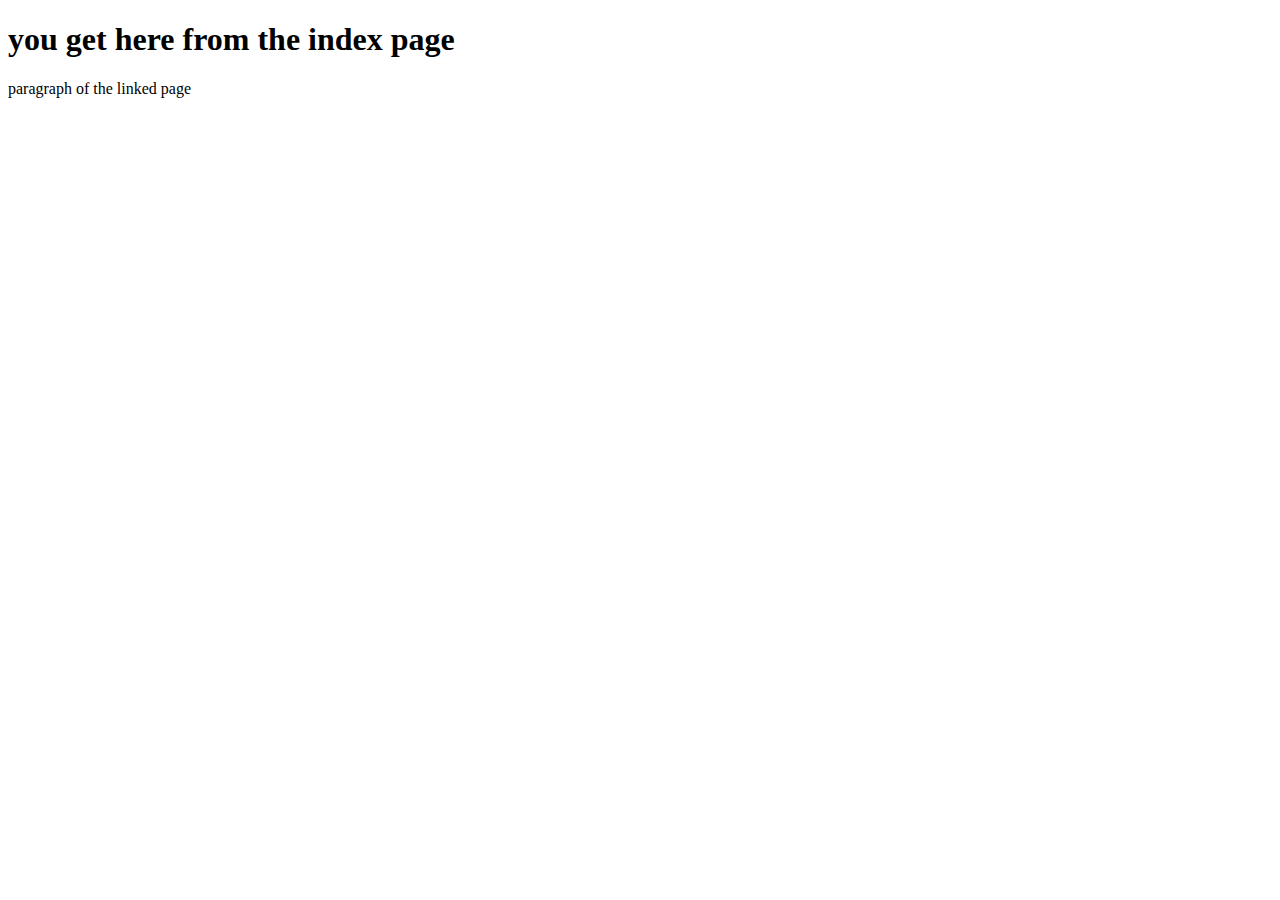
<file: page1.html>
<!DOCTYPE html>
<html>
	<head>
		<title>second page...</title>
		<link rel = "stylesheet" href = ""stile_semplice.css"> 
	</head>
	
	<body>
		<h1>you get here from the index page</h1> 
		<p> paragraph of the linked page</p>
	</body>
</html>
</file>
